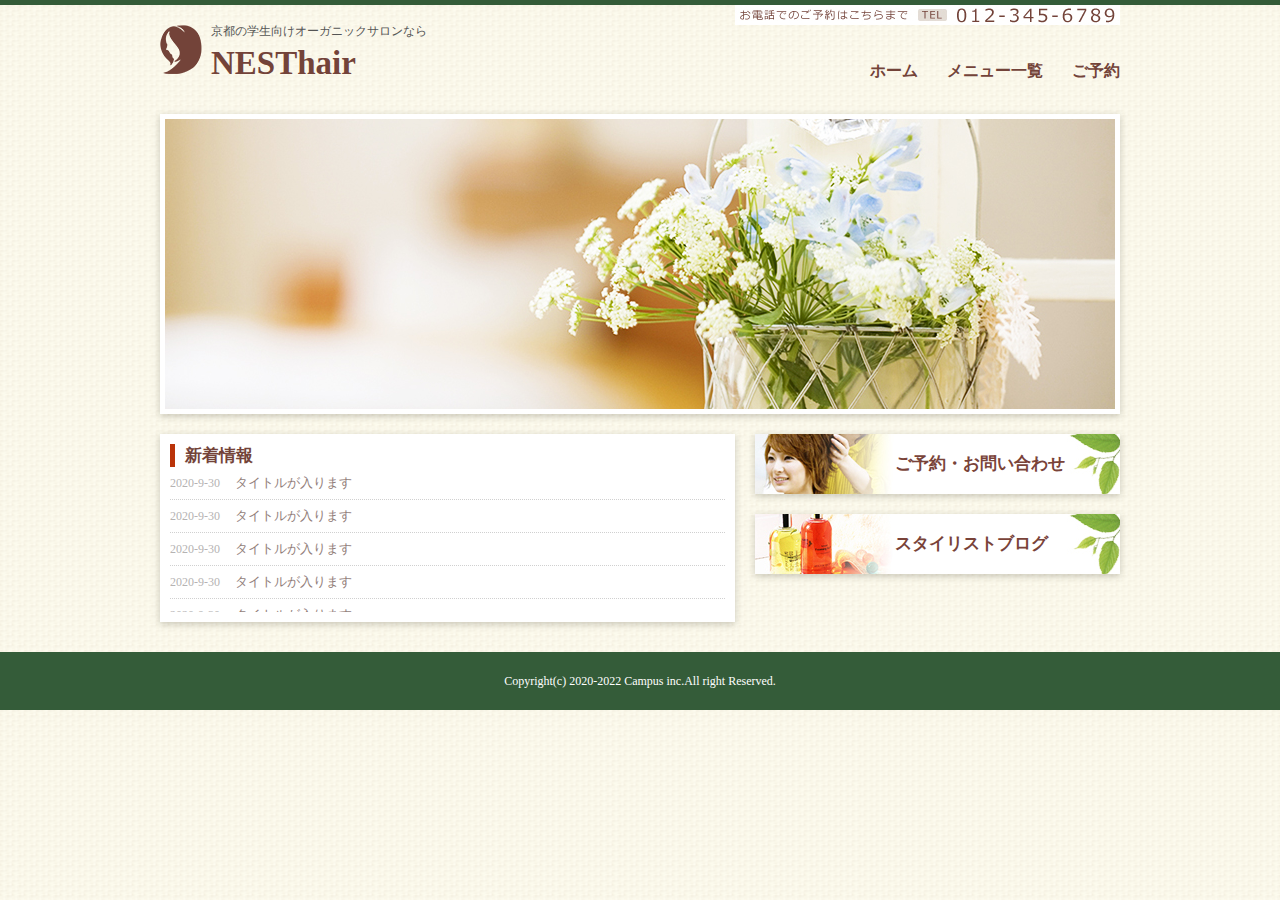
<file: index.html>
<!DOCTYPE html>
<html lang="ja">
<head>
    <meta charset="UTF-8">
    <title>NESThair</title>
    <link rel="stylesheet" href="NESThair.css" type="text/css" media="screen">
</head>

<div id="wrapper">
<body>
    <!--ここからヘッダー-->
    <header>
        <h1>京都の学生向けオーガニックサロンなら<br>
            <span>NESThair</span>
        </h1>
        <nav>
            <ul>
                <li><a href="index.html">ホーム</a></li>
                <li><a href="salonmenu.html">メニュー一覧</a></li>
                <li><a href="saloncontact.html">ご予約</a></li>
            </ul>
        </nav>

        <div class="clear"></div>

        <p id="nav_tel">
            <img src="salonimages/tel_nav.jpg" alt="お電話でのご予約はこちらまで　012-222-0222">
        </p>

    </header>
     <!--ここまでヘッダー-->

    <!--ここからメイン画像ー-->
    <div id="mainimage" class="box-syadow">
        <img src="salonimages/mainimage.jpg" alt="メイン画像">
    </div>
    
    <!--ここまでメイン画像ー-->

    <!--ここから左ー-->
    <div id="left" class="box-shadow">
        <h2>新着情報</h2>
        <ul>
            <li><span>2020-9-30</span>タイトルが入ります</li>
            <li><span>2020-9-30</span>タイトルが入ります</li>
            <li><span>2020-9-30</span>タイトルが入ります</li>
            <li><span>2020-9-30</span>タイトルが入ります</li>
            <li><span>2020-9-30</span>タイトルが入ります</li>
            <li><span>2020-9-30</span>タイトルが入ります</li>
            <li><span>2020-9-30</span>タイトルが入ります</li>
            <li><span>2020-9-30</span>タイトルが入ります</li>
            <li><span>2020-9-30</span>タイトルが入ります</li>
            <li><span>2020-9-30</span>タイトルが入ります</li>
        </ul>
    </div>
    <!--ここまで左ー-->

     <!--ここから右ー-->
     <div id="right" >
        <ul>
            <li class="box-shadow"><a id="contact" href="saloncontact.html">ご予約・お問い合わせ</a></li>
            <li class="box-shadow"><a id="blog" href="#">スタイリストブログ</a></li>
        </ul>
     </div>
     <!--ここまで右ー-->

     <div class="clear"></div>

</div><!--//wrapperを閉じるタグ-->

     <!--ここからフッダー-->
    <footer>
        <p>Copyright(c) 2020-2022 Campus inc.All right Reserved.</p>

    </footer>
     <!--ここまでフッダー-->



</body>
</html>
</file>
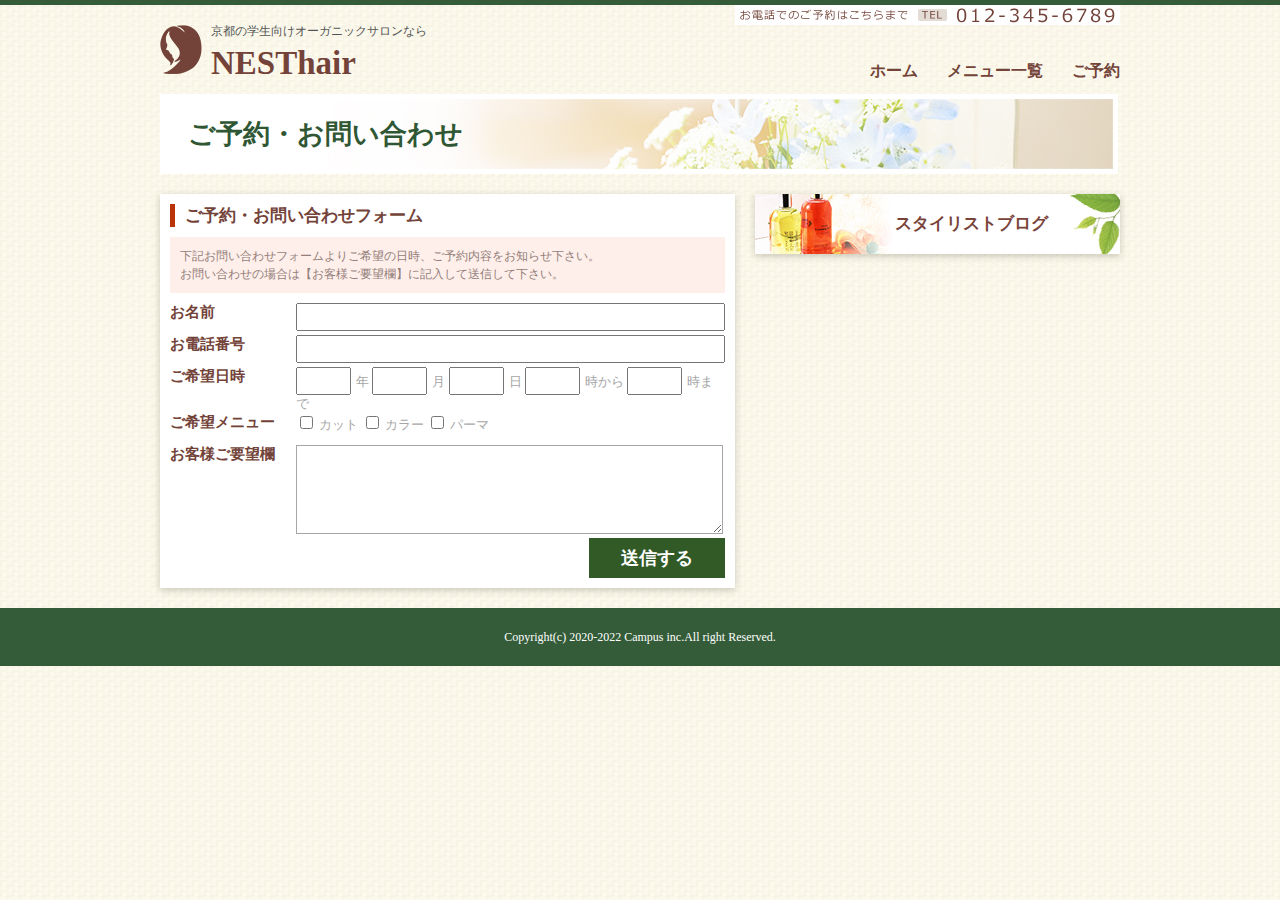
<file: saloncontact.html>
<!DOCTYPE html>
<html lang="ja">
<head>
    <meta charset="UTF-8">
    <title>contact</title>
    <link rel="stylesheet" href="NESThair.css" type="text/css" media="screen">
</head>

<div id="wrapper">
<body>
    <!--ここからヘッダー-->
    <header>
        <h1>京都の学生向けオーガニックサロンなら<br>
            <span>NESThair</span>
        </h1>
        <nav>
            <ul>
                <li><a href="index.html">ホーム</a></li>
                <li><a href="salonmenu.html">メニュー一覧</a></li>
                <li><a href="saloncontact.html">ご予約</a></li>
            </ul>
        </nav>

        <div class="clear"></div>

        <p id="nav_tel">
            <img src="salonimages/tel_nav.jpg" alt="お電話でのご予約はこちらまで　012-222-0222">
        </p>

    </header>
     <!--ここまでヘッダー-->

    <!--ここから中身だしー-->
    <h2 id="heading" class="box-syadow">
        ご予約・お問い合わせ
    </h2>
    
    <!--ここまで中身だし-->

    <!--ここから左ー-->
    <div id="left" class="box-shadow">
        <h3>ご予約・お問い合わせフォーム</h3>
        <p id="contacttext">下記お問い合わせフォームよりご希望の日時、ご予約内容をお知らせ下さい。<br>
            お問い合わせの場合は【お客様ご要望欄】に記入して送信して下さい。
        </p>
        <form>
            <table>
                <tr>
                    <td class="formtitle">
                        <label for="for_name">お名前</label>
                    </td>
                    <td class="formcontents">
                        <input type="text" id="form_name">
                    </td>
                </tr>

                <tr>
                    <td class="formtitle">
                        <label for="for_tell">お電話番号</label>
                    </td>
                    <td class="formcontents">
                        <input type="text" id="form_tell">
                    </td>
                </tr>

                <tr>
                    <td class="formtitle">
                        <label for="for_time">ご希望日時</label>
                    </td>
                    <td class="formcontents">
                        <input type="text" class="form_time">年
                        <input type="text" class="form_time">月
                        <input type="text" class="form_time">日
                        <input type="text" class="form_time">時から
                        <input type="text" class="form_time">時まで
                    </td>
                </tr>

                <tr>
                    <td class="formtitle">
                        <label for="for_name">ご希望メニュー</label>
                    </td>
                    <td class="formcontents">
                        <input type="checkbox" id="menucut" value="カット">
                        <label for="menucut">カット</label>

                        <input type="checkbox" id="menucolor" value="カラー">
                        <label for="menucolor">カラー</label>

                        <input type="checkbox" id="menuperm"  value="パーマ">
                        <label for="menuperm">パーマ</label>
                    </td>
                </tr>

                <tr>
                    <td class="formtitle">
                        <label for="for_textarea">お客様ご要望欄</label>
                    </td>
                    <td class="formcontents">
                        <textarea id="form_textarea"></textarea>
                    </td>
                </tr>
            </table>
            <p id="submit">
                <input type="submit" value="送信する">
            </p>
 
        </form>
    </div>
    <!--ここまで左ー-->

     <!--ここから右ー-->
     <div id="right" >
        <ul>
            <!--<li class="box-shadow"><a id="contact" href="#">ご予約・お問い合わせ</a></li>-->
            <li class="box-shadow"><a id="blog" href="#">スタイリストブログ</a></li>
        </ul>
     </div>
     <!--ここまで右ー-->

     <div class="clear"></div>

</div><!--//wrapperを閉じるタグ-->

     <!--ここからフッダー-->
    <footer>
        <p>Copyright(c) 2020-2022 Campus inc.All right Reserved.</p>

    </footer>
     <!--ここまでフッダー-->



</body>
</html>
</file>
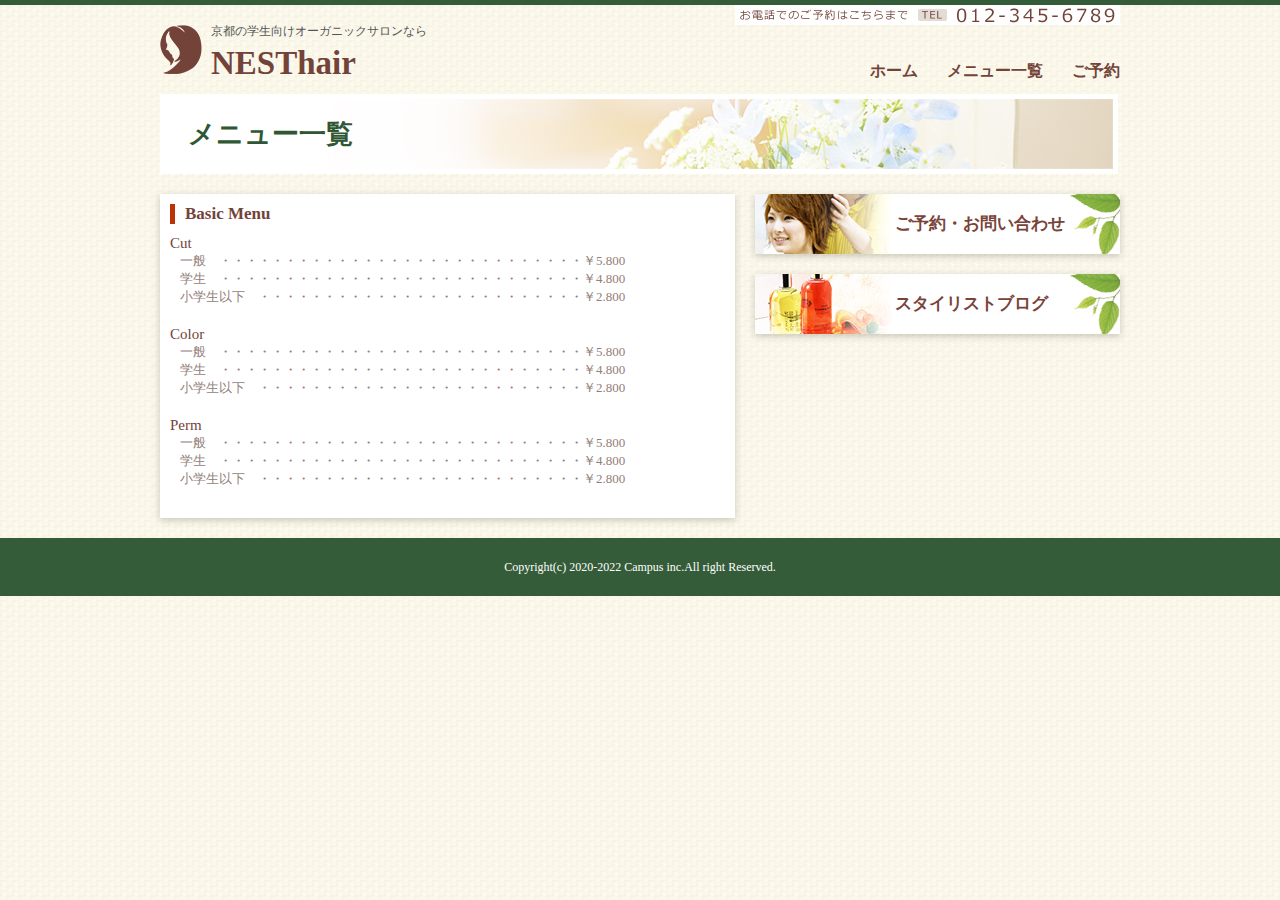
<file: salonmenu.html>
<!DOCTYPE html>
<html lang="ja">
<head>
    <meta charset="UTF-8">
    <title>menu</title>
    <link rel="stylesheet" href="NESThair.css" type="text/css" media="screen">
</head>

<div id="wrapper">
<body>
    <!--ここからヘッダー-->
    <header>
        <h1>京都の学生向けオーガニックサロンなら<br>
            <span>NESThair</span>
        </h1>
        <nav>
            <ul>
                <li><a href="index.html">ホーム</a></li>
                <li><a href="salonmenu.html">メニュー一覧</a></li>
                <li><a href="saloncontact.html">ご予約</a></li>
            </ul>
        </nav>

        <div class="clear"></div>

        <p id="nav_tel">
            <img src="salonimages/tel_nav.jpg" alt="お電話でのご予約はこちらまで　012-222-0222">
        </p>

    </header>
     <!--ここまでヘッダー-->

    <!--ここから中身だしー-->
    <h2 id="heading" class="box-syadow">
        メニュー一覧
    </h2>
    
    <!--ここまで中身だし-->

    <!--ここから左ー-->
    <div id="left" class="box-shadow">
        <h3>Basic Menu</h3>
        <dl>
            <dt>Cut</dt>
            <dd>
                一般　・・・・・・・・・・・・・・・・・・・・・・・・・・・・￥5.800<br>
                学生　・・・・・・・・・・・・・・・・・・・・・・・・・・・・￥4.800<br>
                小学生以下　・・・・・・・・・・・・・・・・・・・・・・・・・￥2.800
            </dd>

            <dt>Color</dt>
            <dd>
                一般　・・・・・・・・・・・・・・・・・・・・・・・・・・・・￥5.800<br>
                学生　・・・・・・・・・・・・・・・・・・・・・・・・・・・・￥4.800<br>
                小学生以下　・・・・・・・・・・・・・・・・・・・・・・・・・￥2.800
            </dd>

            <dt>Perm</dt>
            <dd>
                一般　・・・・・・・・・・・・・・・・・・・・・・・・・・・・￥5.800<br>
                学生　・・・・・・・・・・・・・・・・・・・・・・・・・・・・￥4.800<br>
                小学生以下　・・・・・・・・・・・・・・・・・・・・・・・・・￥2.800
            </dd>


        </dl>
    </div>
    <!--ここまで左ー-->

     <!--ここから右ー-->
     <div id="right" >
        <ul>
            <li class="box-shadow"><a id="contact" href="saloncontact.html">ご予約・お問い合わせ</a></li>
            <li class="box-shadow"><a id="blog" href="#">スタイリストブログ</a></li>
        </ul>
     </div>
     <!--ここまで右ー-->

     <div class="clear"></div>

</div><!--//wrapperを閉じるタグ-->

     <!--ここからフッダー-->
    <footer>
        <p>Copyright(c) 2020-2022 Campus inc.All right Reserved.</p>

    </footer>
     <!--ここまでフッダー-->




</body>
</html>
</file>
<file: NESThair.css>
@charset "utf-8";

/* ========================================
    リセットcss
========================================= */
html, body, div, span, applet, object, iframe,
h1, h2, h3, h4, h5, h6, p, blockquote, pre,
a, abbr, acronym, address, big, cite, code,
del, dfn, em, img, ins, kbd, q, s, samp,
small, strike, strong, sub, sup, tt, var,
b, u, i, center,
dl, dt, dd, ol, ul, li,
fieldset, form, label, legend,
table, caption, tbody, tfoot, thead, tr, th, td,
article, aside, canvas, details, embed,
figure, figcaption, footer, header, hgroup,
menu, nav, output, ruby, section, summary,
time, mark, audio, video {
	margin: 0;
	padding: 0;
	border: 0;
	font-style:normal;
	font-weight: normal;
	font-size: 100%;
	vertical-align: baseline;
}
article, aside, details, figcaption, figure,
footer, header, hgroup, menu, nav, section {
	display: block;
}
html{overflow-y: scroll;}
blockquote, q {quotes: none;}
blockquote:before, blockquote:after,q:before, q:after {content: ''; content: none;}
input, textarea,{margin: 0; padding: 0;}
ol, ul{list-style:none;}
table{border-collapse: collapse; border-spacing:0;}
caption, th{text-align: left;}
a:focus {outline:none;}

/* micro clearfix */
.cf:before,
.cf:after {
    content: " ";
    display: table;
}
.cf:after {clear: both;}
.cf {*zoom: 1;}

/* ここまでリセットCSS　*/
body{
    background: url(salonimages/bg.png);
    border-top: 5px solid #345c39;
    font-family: "メイリオ", Meiryo;
}


div#wrapper{
    width: 960px;
    margin: 0 auto;
}

.box-shadow{
    box-shadow:0 2px 7px rgba(83,78,61,0.3);
}
/*ヘッダー用*/

header{
    width: 960px;
    height: 49px;
   padding: 20px 0; 
   position: relative;


}

header h1{
    font-size: 12px;
    color: #555555;
    background: url(salonimages/logo.png) no-repeat;
    padding-left: 51px;
    line-height: 1;
    height: 49px;
    float:left ;
}

header h1 span{
    font-size: 33px;
    color: #734339;
    font-weight: bold;
    margin-top: 10px;
    display: inline-block;
}

header nav{
    float: right;
    margin-top: 36px;
}

header nav ul li{
    float: left;
    margin-left: 29px;

}

header nav ul li:hover{
    background: url(salonimages/navbar.png) no-repeat center bottom;
    height: 36px;
    display: inline-block;
}

header nav ul li a{
    font-size: 16px;
    font-weight: bold;
    color: #734339;
    text-decoration: none;
    height: 26px;
    display: inline-block;
}

header nav ul li:hover a{
    color:#345c39 ;
    border-bottom: 4px solid #345c39;
}


div.clear{
    clear:both;
}

p#nav_tel{
    position: absolute;
    top: 0;
    right: 0;
}
/*メイン画像用*/
div#mainimage{
    width: 950px;
    height: 290px;
    margin: 20px 0;
    border: 5px solid #ffff;
    box-shadow:0 2px 7px rgba(83,78,61,0.3);
}

/*コンテンツ　レフト用*/
div#left{
    width: 555px;
    height: auto;
    background-color: #ffff;
    float: left;
    margin-right: 20px;
    padding: 10px;
  
}

div#left h2,
div#left h3{
    font-size: 17px;
    font-weight: bold;
    color: #734339;
    border-left:5px solid #ba3309;
    padding-left: 10px;
}

div#left ul{
    overflow: scroll;
    width: 555px;
    height: 145px;
}

div#left ul li{
    font-size: 13px;
    font-weight: normal;
    color: #927e7a;
    border-bottom: 1px dotted #d0d0d0;
    line-height: 32px;
}    

div#left ul li span{
    font-size: 12px;
    font-weight: normal;
    color: #b5b3b3;
    margin-right: 15px;
}


/*コンテンツ　ライト用*/
div#right{
    width: 365px;
    height: 198px;
    float: left;

}

div#right ul li {
    line-height: 60px;
    margin-bottom: 20px;
}

div#right ul li a{
    width: 225px;
    height: 60px;
    display: block;
    font-size: 17px;
    font-weight: bold;
    color: #794339;
    text-decoration: none;
    padding-left: 140px;
}

div#right ul li a#contact{
    background: url(salonimages/contact.jpg);
}

div#right ul li a#blog{
    background: url(salonimages/blog.jpg);
}

div.clear{
    clear: both;
}

/*フッダー用*/
footer{
    width: 100%;
    height: 58px;
    background-color: #345c39;
    margin-top: 20px;
    font-size: 12px;
    color: #ffff;
    text-align: center;
    line-height: 58px;
}

/* ========================================
    メニュー一覧
========================================= */

h2#heading{
    background: url(salonimages/title.jpg);
    width: 925px;
    height: 70px;
    border: 5px solid #ffff;
    margin-bottom: 20px;
    font-size: 27px;
    font-weight: bold;
    color: #2f5734;
    line-height: 70px;
    padding-left: 23px;
}

div#left dl {
    margin-top: 11px;
}


div#left dl dt{
    font-size: 15px;
    font-weight: normal;
    color: #734339;
}

div#left dl dd{
    font-size: 13px;
    font-weight: normal;
    color: #927e7a;
    margin-left: 10px;
    margin-bottom: 20px;
}

div#left dl dd :last-child{
    margin-bottom: 0;
}

/* ========================================
    お問い合わせのページ
========================================= */

p#contacttext{
    font-size: 12px;
    color: #927e7a;
    line-height: 18px;
    background-color: #ffefea;
    padding: 10px;
    margin-top: 10px;
    margin-bottom: 10px;
}

td.formtitle{
    width: 131px;
    height: 32px;
    font-size: 15px;
    color: #734339;
    vertical-align: top;
}

td.formtitle label{
    font-weight: bold;
}

td.formcontents{
    font-size: 13px;
    color: #a6a6a6;
}


td.formcontents input#form_name,
td.formcontents input#form_tell{
    width:421px ;
    height: 22px;
}

td.formcontents input.form_time{
    width: 47px;
    height: 22px;
    margin-right: 5px;
    display: inline-block;
}

td.formcontents textarea{
    width: 421px;
    height: 83px;
    border: 1px solid #a6a6a6;
}

p#submit{
    text-align: right;   
}

p#submit input {
    background-color: #325a27;
    border: none;
    font-size: 18px;
    color: #fff;
    font-weight: bold;
    width: 136px;
    height: 40px;

}

p#submit input:hover{
    cursor: pointer;
    opacity: 0.8;
}
</file>
